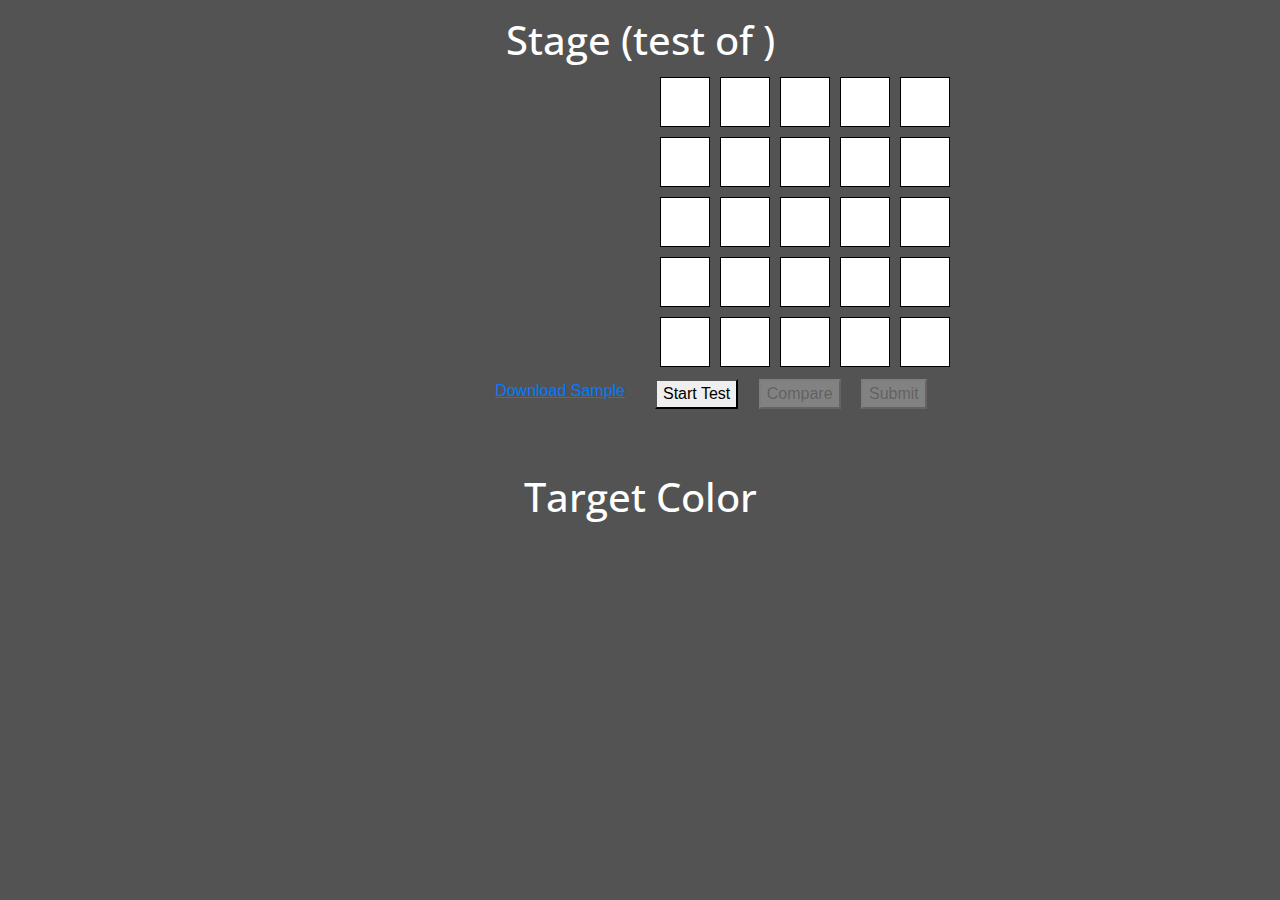
<file: src/ac.html>
<!DOCTYPE html>
<html lang="en" >
  <head>
    <meta charset="UTF-8">
    <title>Test Interface</title>
    <script src="https://code.jquery.com/jquery-3.6.0.js" integrity="sha256-H+K7U5CnXl1h5ywQfKtSj8PCmoN9aaq30gDh27Xc0jk=" crossorigin="anonymous"></script>
    <link rel="stylesheet" href="https://stackpath.bootstrapcdn.com/bootstrap/4.5.2/css/bootstrap.min.css" integrity="sha384-JcKb8q3iqJ61gNV9KGb8thSsNjpSL0n8PARn9HuZOnIxN0hoP+VmmDGMN5t9UJ0Z" crossorigin="anonymous">
    <script src="https://stackpath.bootstrapcdn.com/bootstrap/4.5.2/js/bootstrap.min.js" integrity="sha384-B4gt1jrGC7Jh4AgTPSdUtOBvfO8shuf57BaghqFfPlYxofvL8/KUEfYiJOMMV+rV" crossorigin="anonymous"></script>
    <script src="https://stackpath.bootstrapcdn.com/bootstrap/4.5.2/js/bootstrap.bundle.min.js" integrity="sha384-LtrjvnR4Twt/qOuYxE721u19sVFLVSA4hf/rRt6PrZTmiPltdZcI7q7PXQBYTKyf" crossorigin="anonymous"></script>
    <link rel="stylesheet" href="./style.css">
  </head>

  <body>
    <h1>Stage <span id="stage-number"></span> (test <span id="color-number"></span> of <span id="total-test-number"></span>)</h1>

    <div class="container"> 
      <div class="row">
        <div class="col-md-6">
          <div id="color-picker" class="text-right">  
            <!-- Note: We're hardcoding the height/width because the script
            won't recognize the values specified in the css file. -->
            <canvas id="color-block" class="canvas-layer" height="300px" width="300px"></canvas>
            <canvas id="color-block-cursor" class="canvas-layer" height="300px" width="300px"></canvas>
            <canvas id="color-strip-left" class="color-strip-cursor" height="310px" width="5px"></canvas>
            <canvas id="color-strip" height="300px" width="30px"></canvas>
            <canvas id="color-strip-right" class="color-strip-cursor" height="310px" width="5px"></canvas>
          </div>
        </div>
  
        <div class="col-md-6 text-left pt-auto pb-auto">
          <div class="container">
            <div class="row">
              <div id="b00" class="square not-middle"></div>
              <div id="b01" class="square not-middle"></div>
              <div id="b02" class="square not-middle"></div>
              <div id="b03" class="square not-middle"></div>
              <div id="b04" class="square not-middle"></div>
            </div>
            <div class="row">
              <div id="b10" class="square not-middle"></div>
              <div id="b11" class="square not-middle"></div>
              <div id="b12" class="square not-middle"></div>
              <div id="b13" class="square not-middle"></div>
              <div id="b14" class="square not-middle"></div>
            </div>
            <div class="row">
              <div id="b20" class="square not-middle"></div>
              <div id="b21" class="square not-middle"></div>
              <div id="b22" class="square"></div>
              <div id="b23" class="square not-middle"></div>
              <div id="b24" class="square not-middle"></div>
            </div>
            <div class="row">
              <div id="b30" class="square not-middle"></div>
              <div id="b31" class="square not-middle"></div>
              <div id="b32" class="square not-middle"></div>
              <div id="b33" class="square not-middle"></div>
              <div id="b34" class="square not-middle"></div>
            </div>
            <div class="row">
              <div id="b40" class="square not-middle"></div>
              <div id="b41" class="square not-middle"></div>
              <div id="b42" class="square not-middle"></div>
              <div id="b43" class="square not-middle"></div>
              <div id="b44" class="square not-middle"></div>
            </div>
          </div>
        </div>
      </div>
      <div class="row">
        <div class="col-md-6 text-right">
          <a href="" download="you-can-delete-this.json" id="sample">Download Sample</a>
        </div>
        <div class="col-md-6 text-left">
          <button id="start">Start Test</button>
          <button id="compare" disabled>Compare</button>
          <button id="submit" disabled>Submit</button>
          <a href="" download="results.json" id="results">Download Results</a>
        </div>
      </div>
    </div>

    <br/>
    <br/>

    <h1>Target Color</h1>

    <div id="targetContainer" class="row d-flex justify-content-center">
      <div id="targetColor" class="colorSquare"> </div>
      <div id="userColor" class="colorSquare"> </div>  
    </div>
  
  </body>
  <script>
    const displayOrder = ["adobe", "custom"];
  </script>
  <script src="./magic-helpers.js"></script>
  <script src="./data-logging.js"></script>
  <script src="./script-random.js"></script>
</html>
</file>
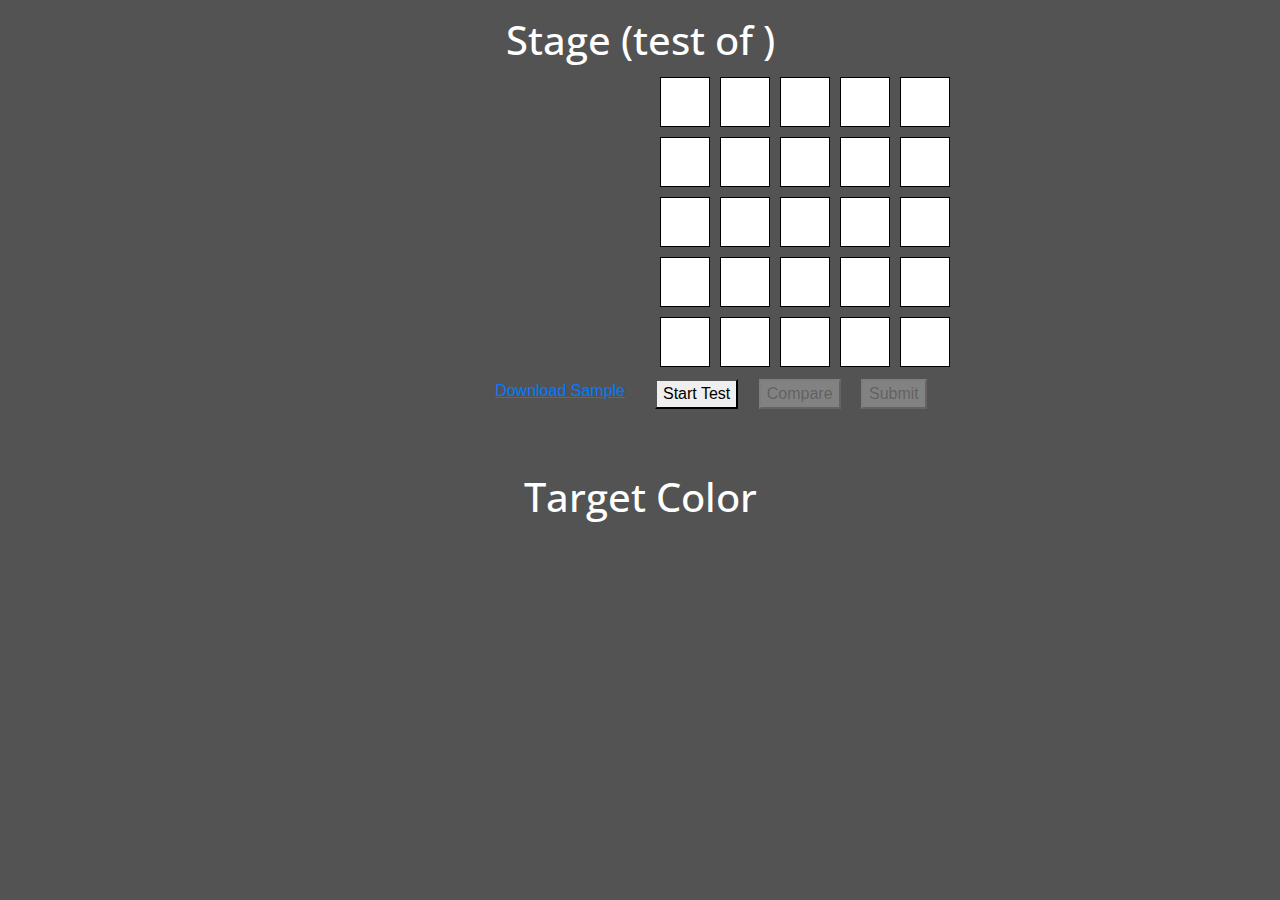
<file: src/ca.html>
<!DOCTYPE html>
<html lang="en" >
  <head>
    <meta charset="UTF-8">
    <title>Test Interface</title>
    <script src="https://code.jquery.com/jquery-3.6.0.js" integrity="sha256-H+K7U5CnXl1h5ywQfKtSj8PCmoN9aaq30gDh27Xc0jk=" crossorigin="anonymous"></script>
    <link rel="stylesheet" href="https://stackpath.bootstrapcdn.com/bootstrap/4.5.2/css/bootstrap.min.css" integrity="sha384-JcKb8q3iqJ61gNV9KGb8thSsNjpSL0n8PARn9HuZOnIxN0hoP+VmmDGMN5t9UJ0Z" crossorigin="anonymous">
    <script src="https://stackpath.bootstrapcdn.com/bootstrap/4.5.2/js/bootstrap.min.js" integrity="sha384-B4gt1jrGC7Jh4AgTPSdUtOBvfO8shuf57BaghqFfPlYxofvL8/KUEfYiJOMMV+rV" crossorigin="anonymous"></script>
    <script src="https://stackpath.bootstrapcdn.com/bootstrap/4.5.2/js/bootstrap.bundle.min.js" integrity="sha384-LtrjvnR4Twt/qOuYxE721u19sVFLVSA4hf/rRt6PrZTmiPltdZcI7q7PXQBYTKyf" crossorigin="anonymous"></script>
    <link rel="stylesheet" href="./style.css">
  </head>

  <body>
    <h1>Stage <span id="stage-number"></span> (test <span id="color-number"></span> of <span id="total-test-number"></span>)</h1>

    <div class="container"> 
      <div class="row">
        <div class="col-md-6">
          <div id="color-picker" class="text-right">  
            <!-- Note: We're hardcoding the height/width because the script
            won't recognize the values specified in the css file. -->
            <canvas id="color-block" class="canvas-layer" height="300px" width="300px"></canvas>
            <canvas id="color-block-cursor" class="canvas-layer" height="300px" width="300px"></canvas>
            <canvas id="color-strip-left" class="color-strip-cursor" height="310px" width="5px"></canvas>
            <canvas id="color-strip" height="300px" width="30px"></canvas>
            <canvas id="color-strip-right" class="color-strip-cursor" height="310px" width="5px"></canvas>
          </div>
        </div>
  
        <div class="col-md-6 text-left pt-auto pb-auto">
          <div class="container">
            <div class="row">
              <div id="b00" class="square not-middle"></div>
              <div id="b01" class="square not-middle"></div>
              <div id="b02" class="square not-middle"></div>
              <div id="b03" class="square not-middle"></div>
              <div id="b04" class="square not-middle"></div>
            </div>
            <div class="row">
              <div id="b10" class="square not-middle"></div>
              <div id="b11" class="square not-middle"></div>
              <div id="b12" class="square not-middle"></div>
              <div id="b13" class="square not-middle"></div>
              <div id="b14" class="square not-middle"></div>
            </div>
            <div class="row">
              <div id="b20" class="square not-middle"></div>
              <div id="b21" class="square not-middle"></div>
              <div id="b22" class="square"></div>
              <div id="b23" class="square not-middle"></div>
              <div id="b24" class="square not-middle"></div>
            </div>
            <div class="row">
              <div id="b30" class="square not-middle"></div>
              <div id="b31" class="square not-middle"></div>
              <div id="b32" class="square not-middle"></div>
              <div id="b33" class="square not-middle"></div>
              <div id="b34" class="square not-middle"></div>
            </div>
            <div class="row">
              <div id="b40" class="square not-middle"></div>
              <div id="b41" class="square not-middle"></div>
              <div id="b42" class="square not-middle"></div>
              <div id="b43" class="square not-middle"></div>
              <div id="b44" class="square not-middle"></div>
            </div>
          </div>
        </div>
      </div>
      <div class="row">
        <div class="col-md-6 text-right">
          <a href="" download="you-can-delete-this.json" id="sample">Download Sample</a>
        </div>
        <div class="col-md-6 text-left">
          <button id="start">Start Test</button>
          <button id="compare" disabled>Compare</button>
          <button id="submit" disabled>Submit</button>
          <a href="" download="results.json" id="results">Download Results</a>
        </div>
      </div>
    </div>

    <br/>
    <br/>

    <h1>Target Color</h1>

    <div id="targetContainer" class="row d-flex justify-content-center">
      <div id="targetColor" class="colorSquare"> </div>
      <div id="userColor" class="colorSquare"> </div>  
    </div>
  
  </body>
  <script>
    const displayOrder = ["custom", "adobe"];
  </script>
  <script src="./magic-helpers.js"></script>
  <script src="./data-logging.js"></script>
  <script src="./script-random.js"></script>
</html>
</file>
<file: src/style.css>
@import url(https://fonts.googleapis.com/css?family=Open+Sans);
body {
  margin: 0%;
  padding: 0%;
  background-color: #535353;
}

h1 {
  color: white;
  padding-top: 1rem;
  text-align: center;
  font-family: 'Open Sans';
  width: 100%;
}

#color-input {
  display: none;
}

.square {
  height: 50px;
  width: 50px;
  margin: 5px;
  background-color: white;
  border: black solid thin;
}

.square:hover {
  box-shadow: 5px 5px 5px;
}

input[type=number] {
  width: 80px;
}

input[type=radio] {
  margin: 10px;
}

#targetContainer {
  padding: 1rem;
}

#targetColor {
  visibility: hidden;
}

.colorSquare {
  height: 100px;
  width: 100px;
  border: black solid thin;
}

#userColor {
  border: none;
}

button {
  margin-right: 1rem;
}

a {
  text-decoration: underline;
}

#results {
  visibility: hidden;
}

canvas:hover {
  cursor: url("cursor.png") 10 10, auto;
}

.canvas-layer {
  position: absolute;
  top: 0;
  right: 60px;
}

#color-block {
  z-index: 0;
}

#color-block-cursor {
  pointer-events: none;
  z-index: 1;
}

.color-strip-cursor {
  top: -5px;
  position: absolute;
}

#color-strip-left {
  right: 45px;
}

#color-strip-right {
  right: 10px;
}
</file>
